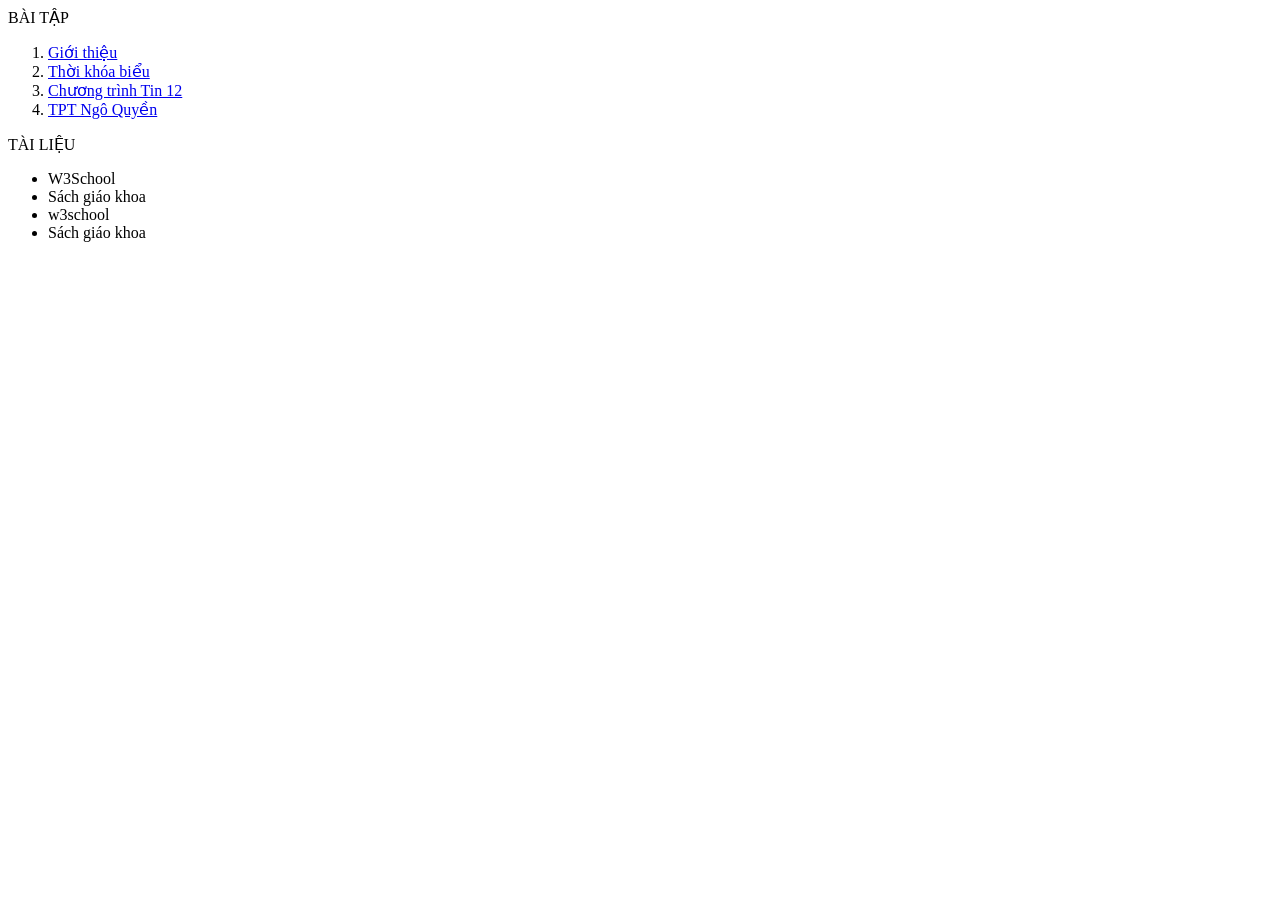
<file: list.html>
<html>
 <head>
    <meta charset="utf-8">
    <title>Danh sách</title>
</head>
<body>
BÀI TẬP
<ol>
    <li><a href="contents/gioithieu.html" target="noidung">Giới thiệu</a></li>
    <li><a href="contents/tkb.html" target="noidung">Thời khóa biểu</a></li>
    <li><a href="contents/tinhoc12.html" target="noidung">Chương trình Tin 12</a></li>
    <li><a href="contents/nhom412a12.html" target="noidung">TPT Ngô Quyền</a></li>
</ol>

TÀI LIỆU
  <ul>
    <li>W3School</li>
    <li>Sách giáo khoa</li>
  <li>w3school</li>  <li>Sách giáo khoa</li>
  </ul>
 </body>
</html>
</file>
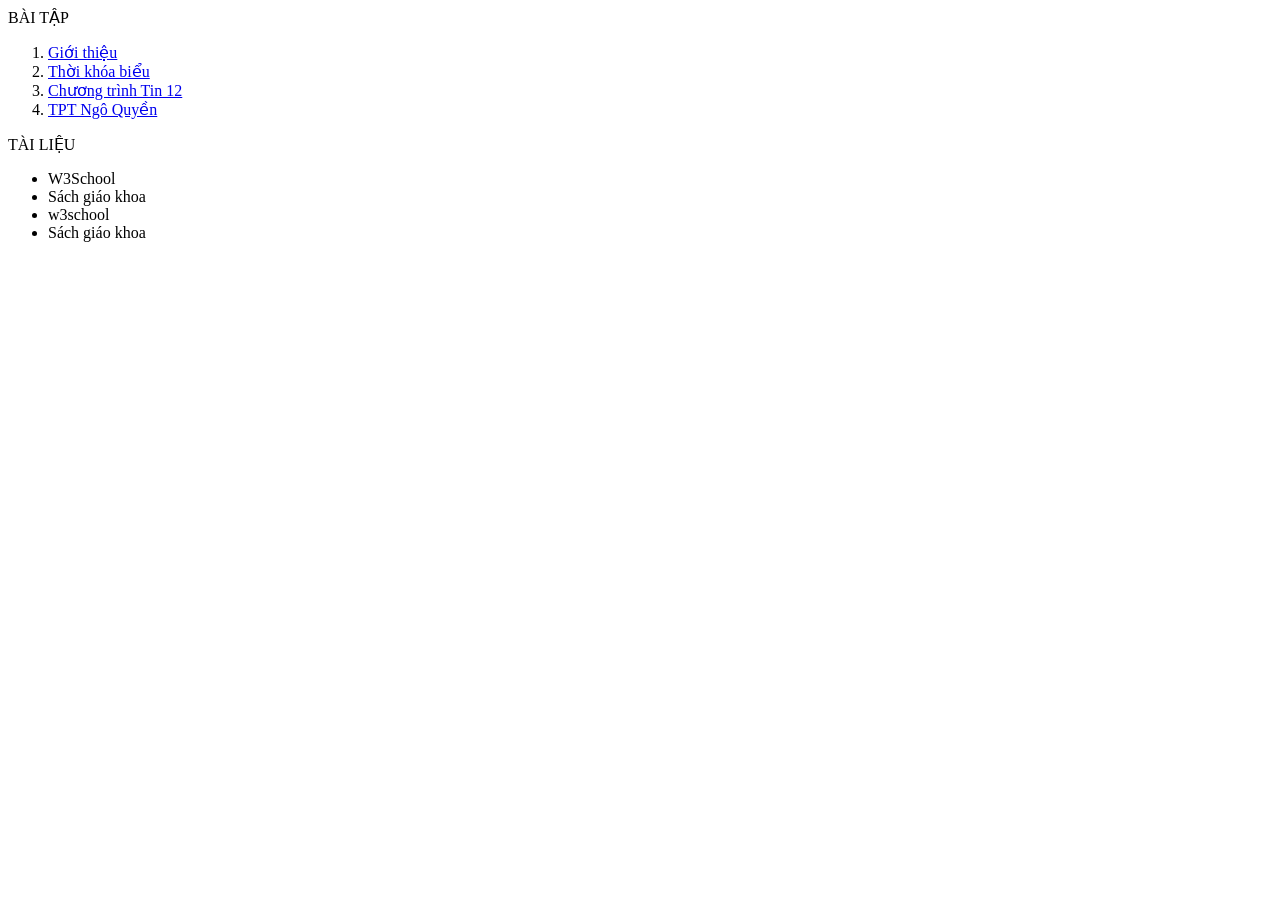
<file: Updatelist.html>
<html>
 <head>
    <meta charset="utf-8">
    <title>Danh sách</title>
</head>
<body>
BÀI TẬP
<ol>
    <li><a href="contents/gioithieu.html" target="noidung">Giới thiệu</a></li>
    <li><a href="contents/tkb.html" target="noidung">Thời khóa biểu</a></li>
    <li><a href="contents/sinhhoat12.html" target="noidung">Chương trình Tin 12</a></li>
    <li><a href="contents/nguyen.html" target="noidung">TPT Ngô Quyền</a></li>
</ol>

TÀI LIỆU
  <ul>
    <li>W3School</li>
    <li>Sách giáo khoa</li>
  <li>w3school</li>  <li>Sách giáo khoa</li>
  </ul>
 </body>
</html>
</file>
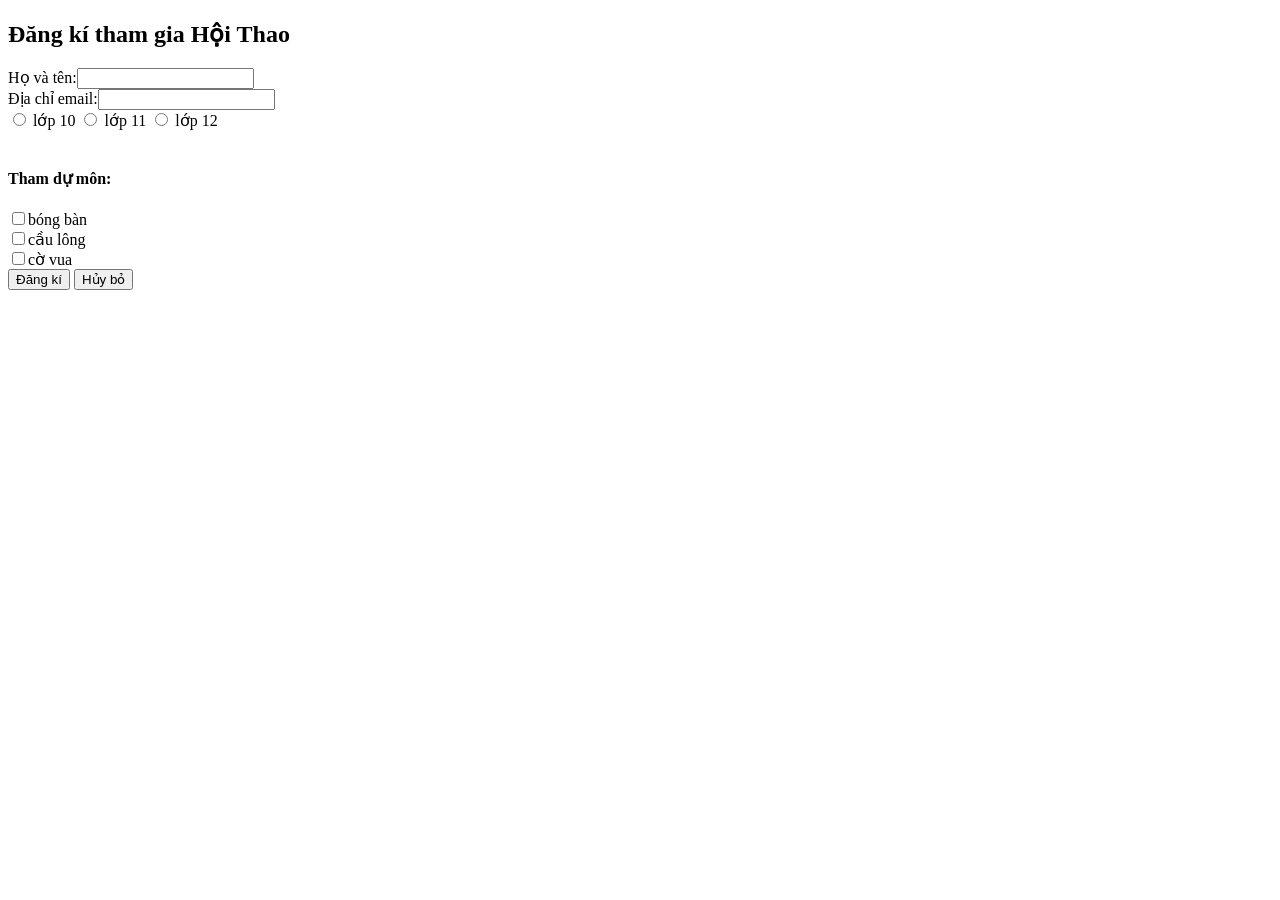
<file: contents/hoithao.html>
<!DOCTYPE html>
<html>
  <head>
   <meta charset="utf-8">
    <title>Đăng kí tham gia Hội thao</title>
  </head>
 
  <body>
   <h2>Đăng kí tham gia Hội Thao</h2>
   <form action="Bai7-NV3.html">
    <label>Họ và tên:<input type="text" name="txtTen"></label><br>
    <label>Địa chỉ email:<input type="text" name="txtEmail"></label><br>
     <form action="feedback.php"method="POST">
    <input type="radio" name="optTime" value="S"> lớp 10
    <input type="radio" name="optTime" value="C"> lớp 11
    <input type="radio" name="optTime" value="D"> lớp 12   
       <br><br>
       <h4>Tham dự môn:</h4>
      <input type="checkbox"name="chkTruyenNgan">bóng bàn<br>
      <input type="checkbox"name="chkKiNang">cầu lông<br>
      <input type="checkbox"name="chkCNTT">cờ vua<br>
      <input type="submit" name="cmd"value="Đăng kí">
       <input type="submit" name="cmd"value="Hủy bỏ">
     </label>
   </form>
  </body>
</html>
</file>
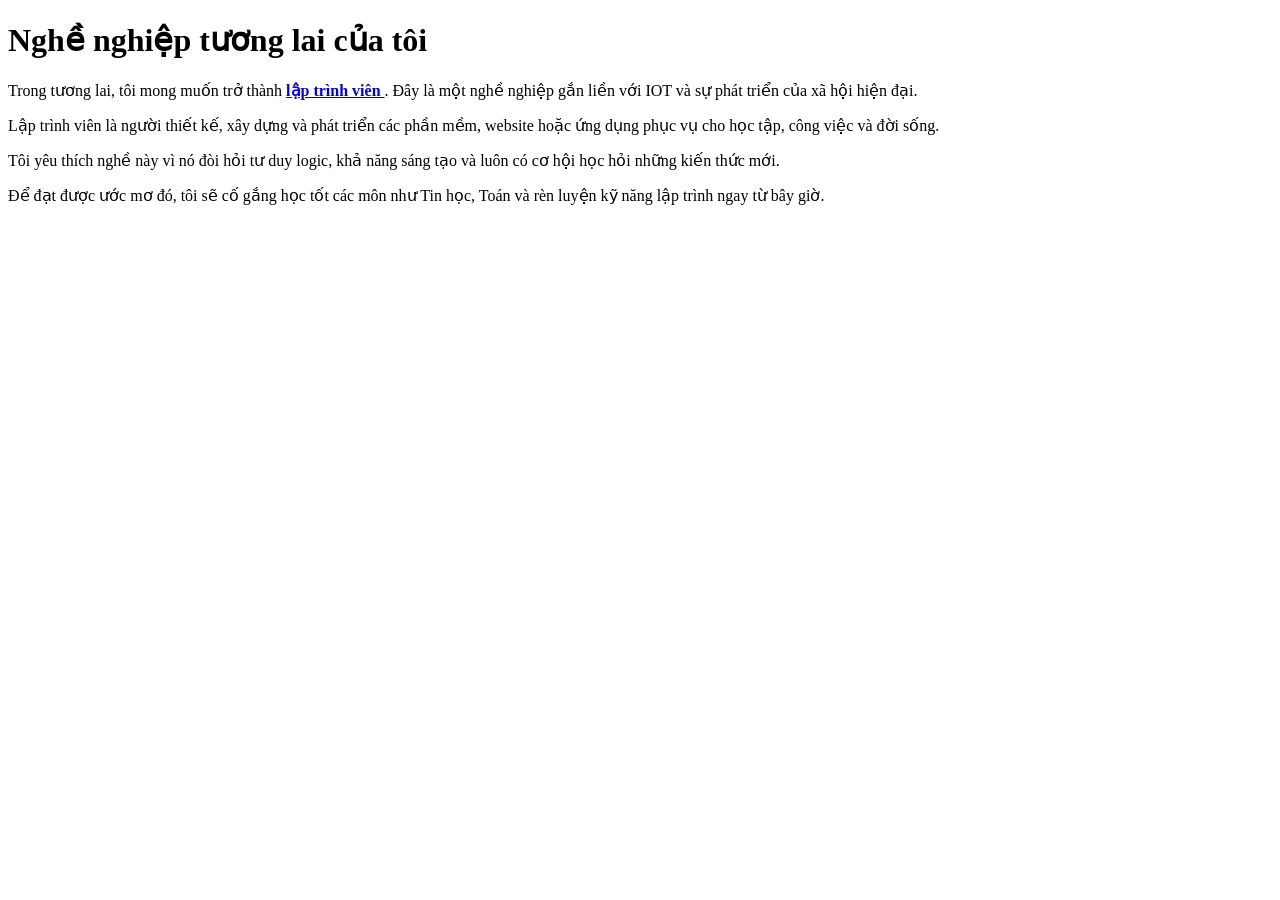
<file: contents/nhom311a12.html>
<!DOCTYPE html>
<html lang="vi">
<head>
    <meta charset="UTF-8">
    <title>Nghề nghiệp tương lai</title>
</head>
<body>
    <h1>Nghề nghiệp tương lai của tôi</h1>

    <p>
        Trong tương lai, tôi mong muốn trở thành 
        <b>
            <a href="https://hieuveban.ueh.edu.vn/ket-qua-holland/737ebaed-370a-4198-1219-08de52afccee" target="_blank">
                lập trình viên
            </a>
        </b>.
        Đây là một nghề nghiệp gắn liền với IOT và sự phát triển của xã hội hiện đại.
    </p>

    <p>
        Lập trình viên là người thiết kế, xây dựng và phát triển các phần mềm,
        website hoặc ứng dụng phục vụ cho học tập, công việc và đời sống.
    </p>

    <p>
        Tôi yêu thích nghề này vì nó đòi hỏi tư duy logic, khả năng sáng tạo
        và luôn có cơ hội học hỏi những kiến thức mới.
    </p>

    <p>
        Để đạt được ước mơ đó, tôi sẽ cố gắng học tốt các môn như Tin học, Toán
        và rèn luyện kỹ năng lập trình ngay từ bây giờ.
    </p>
</body>
</html>
</file>
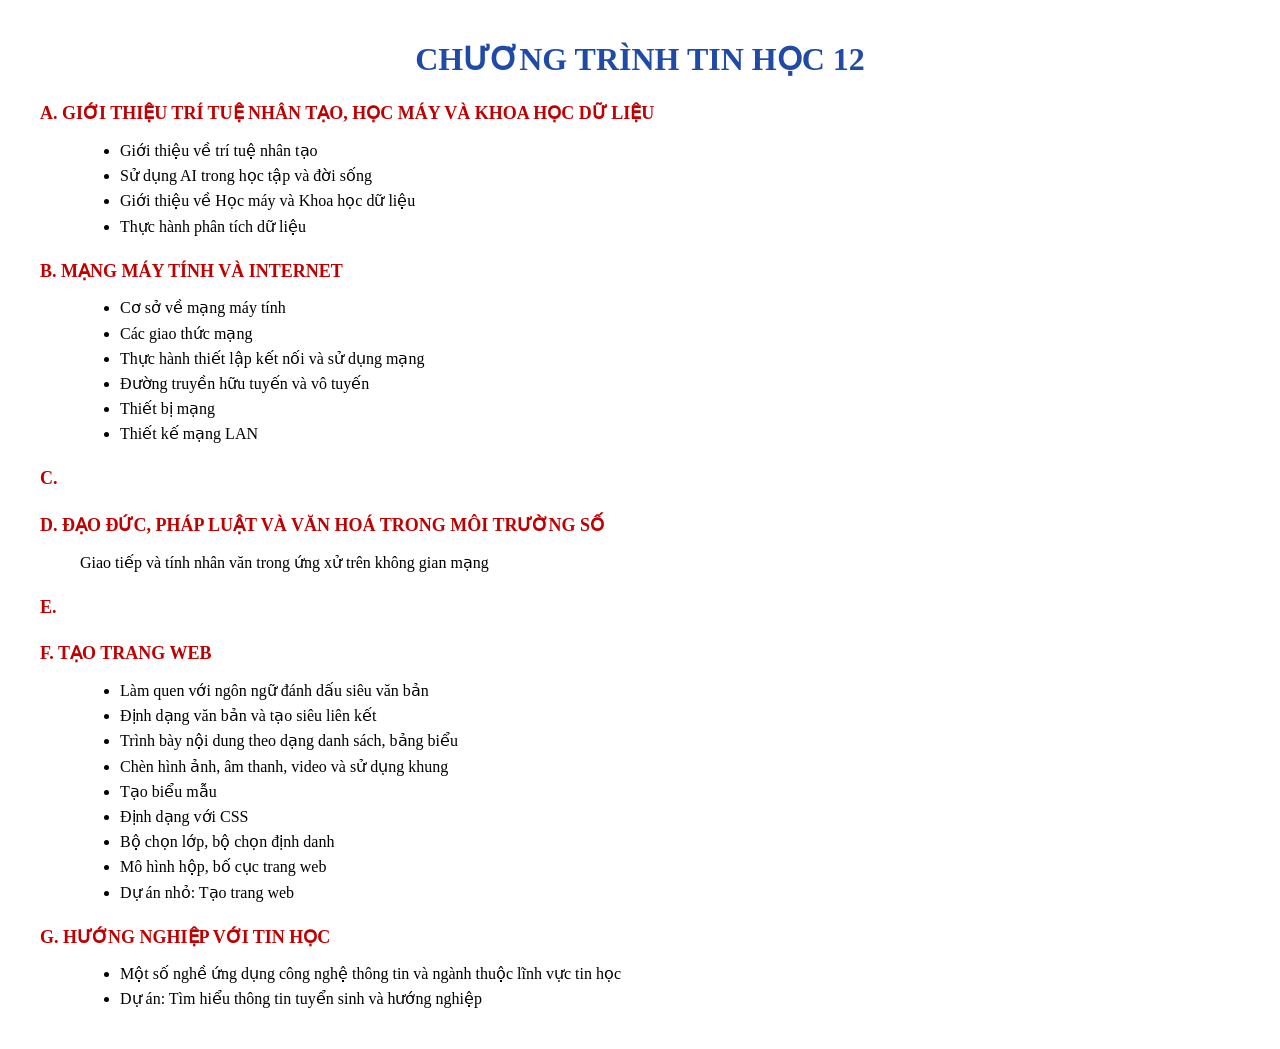
<file: contents/tinhoc12.html>
<!DOCTYPE html>
<html lang="vi">
<head>
    <meta charset="UTF-8">
    <title>Chương trình Tin học 12</title>
    <style>
        body {line-height: 1.2;
              margin: 40px;}
        h1 {text-align: center;
            color: #1f4aa8;
            text-transform: uppercase;}
        h2 {color: #c00000;
            font-size: 18px;
            margin-top: 25px;}
        ul {margin-left: 40px;}
        li {margin-bottom: 6px;}
        p {margin-left: 40px;}
    </style>
</head>
<body>
    <h1>CHƯƠNG TRÌNH TIN HỌC 12</h1>

    <h2>A. GIỚI THIỆU TRÍ TUỆ NHÂN TẠO, HỌC MÁY VÀ KHOA HỌC DỮ LIỆU</h2>
    <ul>
        <li>Giới thiệu về trí tuệ nhân tạo</li>
        <li>Sử dụng AI trong học tập và đời sống</li>
        <li>Giới thiệu về Học máy và Khoa học dữ liệu</li>
        <li>Thực hành phân tích dữ liệu</li>
    </ul>
    <h2>B. MẠNG MÁY TÍNH VÀ INTERNET</h2>
    <ul>
        <li>Cơ sở về mạng máy tính</li>
        <li>Các giao thức mạng</li>
        <li>Thực hành thiết lập kết nối và sử dụng mạng</li>
        <li>Đường truyền hữu tuyến và vô tuyến</li>
        <li>Thiết bị mạng</li>
        <li>Thiết kế mạng LAN</li>
    </ul>
    <h2>C.</h2>
    <h2>D. ĐẠO ĐỨC, PHÁP LUẬT VÀ VĂN HOÁ TRONG MÔI TRƯỜNG SỐ</h2>
    <p>Giao tiếp và tính nhân văn trong ứng xử trên không gian mạng</p>
    <h2>E.</h2>
    <h2>F. TẠO TRANG WEB</h2>
    <ul>
        <li>Làm quen với ngôn ngữ đánh dấu siêu văn bản</li>
        <li>Định dạng văn bản và tạo siêu liên kết</li>
        <li>Trình bày nội dung theo dạng danh sách, bảng biểu</li>
        <li>Chèn hình ảnh, âm thanh, video và sử dụng khung</li>
        <li>Tạo biểu mẫu</li>
        <li>Định dạng với CSS</li>
        <li>Bộ chọn lớp, bộ chọn định danh</li>
        <li>Mô hình hộp, bố cục trang web</li>
        <li>Dự án nhỏ: Tạo trang web</li>
    </ul>
    <h2>G. HƯỚNG NGHIỆP VỚI TIN HỌC</h2>
    <ul>
        <li>Một số nghề ứng dụng công nghệ thông tin và ngành thuộc lĩnh vực tin học</li>
        <li>Dự án: Tìm hiểu thông tin tuyển sinh và hướng nghiệp</li>
    </ul>
</body>
</html>
</file>
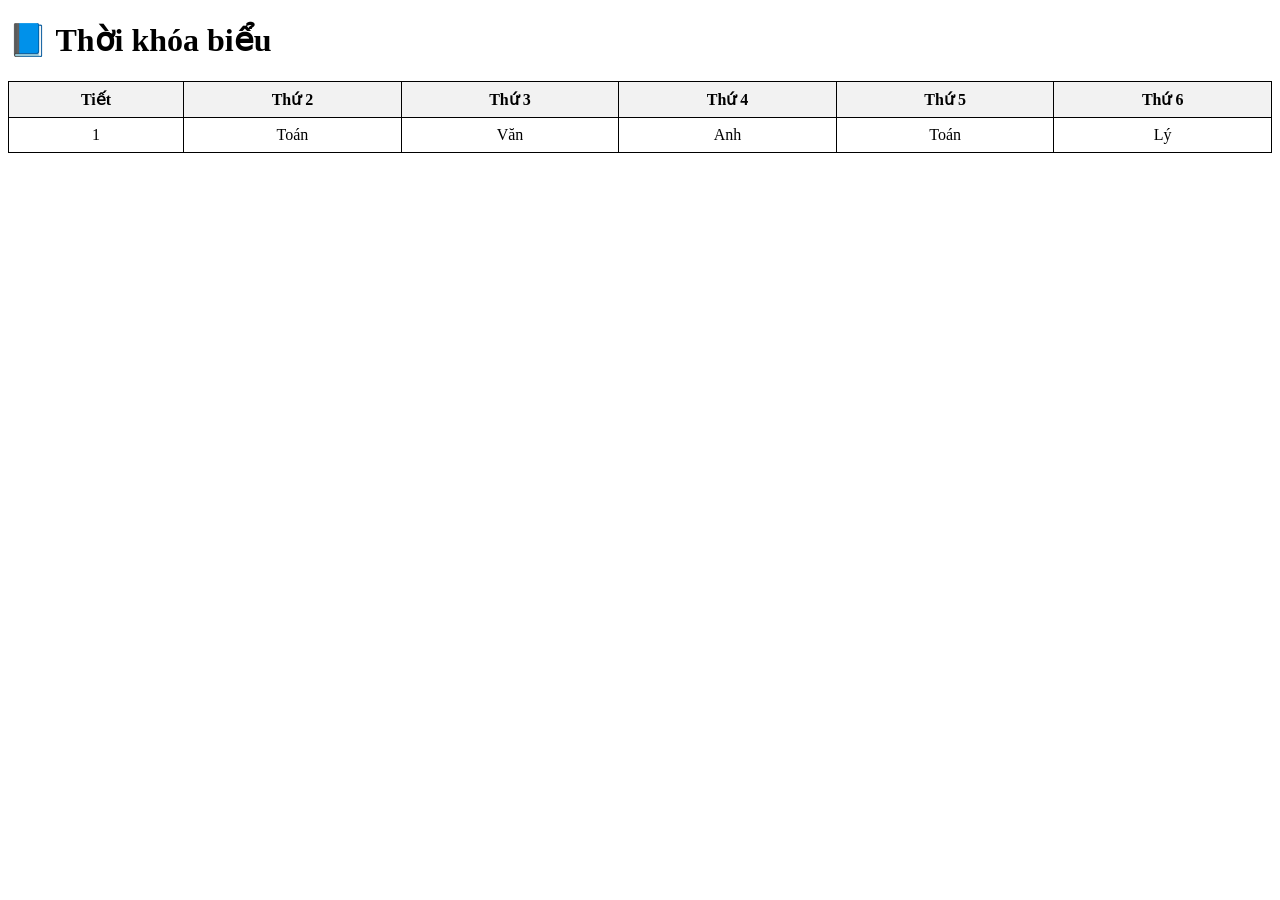
<file: contents/tkb.html>
<!DOCTYPE html>
<html>
<head>
    <meta charset="UTF-8">
    <title>Thời khóa biểu</title>
    <style>
        table { border-collapse: collapse; width: 100%; }
        th, td { border: 1px solid black; padding: 8px; text-align: center; }
        th { background: #f2f2f2; }
    </style>
</head>
<body>
    <h1>📘 Thời khóa biểu</h1>
    <table>
        <tr>
            <th>Tiết</th>
            <th>Thứ 2</th>
            <th>Thứ 3</th>
            <th>Thứ 4</th>
            <th>Thứ 5</th>
            <th>Thứ 6</th>
        </tr>
        <tr>
            <td>1</td>
            <td>Toán</td>
            <td>Văn</td>
            <td>Anh</td>
            <td>Toán</td>
            <td>Lý</td>
        </tr>
    </table>
</body>
</html>
</file>
